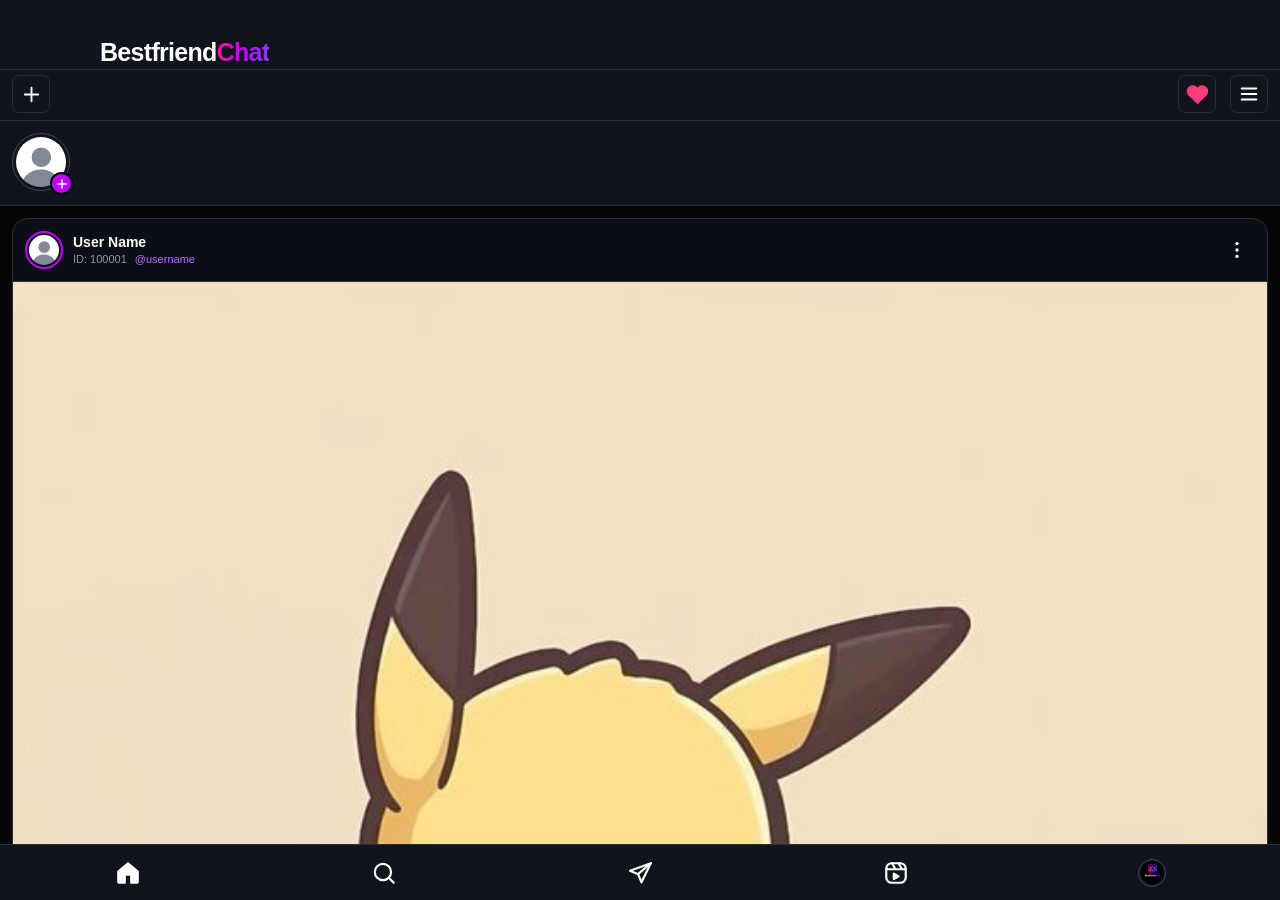
<file: home.html>
<!DOCTYPE html>
<html lang="en">

<head>
  <!-- ==========================================
       SECTION 1: PAGE SETTINGS
  ========================================== -->
  <meta charset="UTF-8">

  <meta
    name="viewport"
    content="width=device-width, initial-scale=1.0, viewport-fit=cover"
  >

  <title>BestfriendChat</title>

  <!-- SECTION 2: CSS FILE -->
  <link rel="stylesheet" href="home.css">
</head>

<body>

  <!-- ==========================================
       SECTION 3: TOP BAR
  ========================================== -->
  <header class="top-bar">
    <div class="brand-title">
      Bestfriend<span>Chat</span>
    </div>
  </header>


  <!-- ==========================================
       SECTION 4: ICONS BAR BACKGROUND
  ========================================== -->
  <div
    class="icons-bar-background"
    aria-hidden="true"
  ></div>


  <!-- ==========================================
       SECTION 5: PLUS BUTTON
  ========================================== -->
  <button
    class="plus-icon-box"
    id="plusButton"
    type="button"
    aria-label="Create post or reel"
    aria-haspopup="true"
    aria-controls="createPopupOverlay"
    aria-expanded="false"
  >
    <svg
      viewBox="0 0 24 24"
      fill="none"
      stroke="currentColor"
      stroke-width="2"
      stroke-linecap="round"
      aria-hidden="true"
    >
      <path d="M12 5v14M5 12h14"></path>
    </svg>
  </button>


  <!-- ==========================================
       SECTION 6: CREATE POST / REEL POPUP
  ========================================== -->
  <div
    class="create-popup-overlay"
    id="createPopupOverlay"
    aria-hidden="true"
  >
    <div
      class="create-popup"
      role="dialog"
      aria-label="Create content"
      aria-modal="true"
    >

      <!-- CREATE POST -->
      <button
        class="create-option"
        id="createPostBtn"
        type="button"
      >
        <svg
          viewBox="0 0 24 24"
          fill="none"
          stroke="currentColor"
          stroke-width="2"
          stroke-linecap="round"
          stroke-linejoin="round"
          aria-hidden="true"
        >
          <rect x="4" y="4" width="16" height="16" rx="3"></rect>
          <circle cx="9" cy="9" r="1.5"></circle>
          <path d="m5 17 5-5 3 3 2-2 4 4"></path>
        </svg>

        <span>Post</span>
      </button>

      <!-- CREATE REEL -->
      <button
        class="create-option"
        id="createReelBtn"
        type="button"
      >
        <svg
          viewBox="0 0 24 24"
          fill="none"
          stroke="currentColor"
          stroke-width="2"
          stroke-linecap="round"
          stroke-linejoin="round"
          aria-hidden="true"
        >
          <rect x="3" y="4" width="18" height="16" rx="3"></rect>
          <path d="M3 9h18M8 4l4 5m2-5 4 5"></path>
          <path
            d="m10 12 5 3-5 3z"
            fill="currentColor"
            stroke="none"
          ></path>
        </svg>

        <span>Reel</span>
      </button>

    </div>
  </div>


  <!-- ==========================================
       SECTION 7: RIGHT-SIDE MENU BUTTON
  ========================================== -->
  <button
    class="menu-icon-box"
    type="button"
    aria-label="Open menu"
  >
    <svg
      viewBox="0 0 24 24"
      fill="none"
      stroke="currentColor"
      stroke-width="2"
      stroke-linecap="round"
      aria-hidden="true"
    >
      <path d="M4 6h16M4 12h16M4 18h16"></path>
    </svg>
  </button>


  <!-- ==========================================
       SECTION 8: NOTIFICATION BUTTON
  ========================================== -->
  <button
    class="heart-icon-box"
    id="notificationButton"
    type="button"
    aria-label="Notifications"
  >
    <svg
      viewBox="0 0 24 24"
      fill="none"
      stroke="currentColor"
      stroke-width="2"
      stroke-linecap="round"
      stroke-linejoin="round"
      aria-hidden="true"
    >
      <path d="M20.8 4.6a5.5 5.5 0 0 0-7.8 0L12 5.7l-1.1-1.1a5.5 5.5 0 0 0-7.8 7.8l1.1 1.1L12 21l7.8-7.5 1.1-1.1a5.5 5.5 0 0 0-.1-7.8Z"></path>
    </svg>
  </button>


  <!-- ==========================================
       SECTION 9: ICONS DIVIDER
  ========================================== -->
  <div
    class="options-divider"
    aria-hidden="true"
  ></div>


  <!-- ==========================================
       SECTION 10: STORY BAR BACKGROUND
  ========================================== -->
  <div
    class="story-bar-background"
    aria-hidden="true"
  ></div>


  <!-- ==========================================
       SECTION 11: MY STORY PROFILE
  ========================================== -->
  <div class="story-add-box">

    <div class="story-profile-dp">
      <img
        src="unkenow-icon.png"
        alt="My profile"
      >
    </div>

    <button
      class="story-plus-badge"
      type="button"
      aria-label="Add story"
    >
      <svg
        viewBox="0 0 24 24"
        fill="none"
        stroke="currentColor"
        stroke-width="2"
        stroke-linecap="round"
        aria-hidden="true"
      >
        <path d="M12 5v14M5 12h14"></path>
      </svg>
    </button>

  </div>


  <!-- ==========================================
       SECTION 12: STORY BOTTOM DIVIDER
  ========================================== -->
  <div
    class="story-bottom-divider"
    aria-hidden="true"
  ></div>


  <!-- ==========================================
       SECTION 13: POSTS CONTAINER
  ========================================== -->
  <main class="posts-container">

    <!-- SECTION 14: POST CARD -->
    <article class="post-card">

      <!-- ==========================================
           SECTION 15: POST USER DETAILS + THREE DOTS
      ========================================== -->
      <div class="post-user-header">

        <!-- USER PROFILE -->
        <img
          class="post-user-dp"
          src="unkenow-icon.png"
          alt="User profile"
        >

        <!-- USER DETAILS -->
        <div class="post-user-info">

          <div class="post-user-name">
            User Name
          </div>

          <div class="post-user-meta">
            <span class="post-user-id">ID: 100001</span>
            <span class="post-user-username">@username</span>
          </div>

        </div>

        <!-- THREE-DOT MENU BUTTON -->
        <button
          class="post-more-button"
          type="button"
          aria-label="Post options"
          title="Post options"
        >
          <svg
            viewBox="0 0 24 24"
            width="24"
            height="24"
            fill="currentColor"
            aria-hidden="true"
          >
            <circle cx="12" cy="5" r="1.8"></circle>
            <circle cx="12" cy="12" r="1.8"></circle>
            <circle cx="12" cy="19" r="1.8"></circle>
          </svg>
        </button>

      </div>


      <!-- ==========================================
           SECTION 16: POST IMAGE
      ========================================== -->
      <div class="post-media">
        <img
          src="post-media.png"
          alt="Post image"
        >
      </div>


      <!-- ==========================================
           SECTION 17: POST ACTION BUTTONS
      ========================================== -->
      <div class="post-actions">

        <!-- SECTION 18: LIKE BUTTON -->
        <button
          class="post-action-btn"
          id="postLikeButton"
          type="button"
          aria-label="Like post"
          aria-pressed="false"
        >
          <svg
            viewBox="0 0 24 24"
            fill="none"
            stroke="currentColor"
            stroke-width="2"
            stroke-linecap="round"
            stroke-linejoin="round"
            aria-hidden="true"
          >
            <path d="M20.8 4.6a5.5 5.5 0 0 0-7.8 0L12 5.7l-1.1-1.1a5.5 5.5 0 0 0-7.8 7.8l1.1 1.1L12 21l7.8-7.5 1.1-1.1a5.5 5.5 0 0 0-.1-7.8Z"></path>
          </svg>

          <span class="post-count" id="postLikeCount">0</span>
        </button>


        <!-- SECTION 19: COMMENT BUTTON -->
        <button
          class="post-action-btn"
          id="postCommentButton"
          type="button"
          aria-label="Comment on post"
        >
          <svg
            viewBox="0 0 24 24"
            fill="none"
            stroke="currentColor"
            stroke-width="2"
            stroke-linecap="round"
            stroke-linejoin="round"
            aria-hidden="true"
          >
            <path d="M21 11.5a8.4 8.4 0 0 1-.9 3.8 8.5 8.5 0 0 1-7.6 4.7 8.4 8.4 0 0 1-3.8-.9L3 21l1.9-5.7a8.4 8.4 0 0 1-.9-3.8A8.5 8.5 0 0 1 8.7 3.9a8.4 8.4 0 0 1 3.8-.9h.5a8.5 8.5 0 0 1 8 8z"></path>
          </svg>

          <span class="post-count" id="postCommentCount">0</span>
        </button>


        <!-- SECTION 20: SHARE BUTTON -->
        <button
          class="post-action-btn post-action-share"
          id="postShareButton"
          type="button"
          aria-label="Share post"
        >
          <svg
            viewBox="0 0 24 24"
            fill="none"
            stroke="currentColor"
            stroke-width="2"
            stroke-linecap="round"
            stroke-linejoin="round"
            aria-hidden="true"
          >
            <path d="M12 16V3"></path>
            <path d="m7 8 5-5 5 5"></path>
            <path d="M5 12v7a2 2 0 0 0 2 2h10a2 2 0 0 0 2-2v-7"></path>
          </svg>
        </button>

      </div>

    </article>

  </main>


  <!-- ==========================================
       SECTION 21: BOTTOM NAVIGATION
  ========================================== -->
  <nav
    class="bottom-nav"
    aria-label="Main navigation"
  >

    <!-- SECTION 22: HOME BUTTON -->
    <button
      class="nav-btn active"
      type="button"
      aria-label="Home"
      data-nav="home"
      aria-current="page"
      onclick="window.location.href='home.html'"
    >
      <svg
        viewBox="0 0 24 24"
        fill="none"
        stroke="currentColor"
        stroke-width="2"
        stroke-linecap="round"
        stroke-linejoin="round"
        aria-hidden="true"
      >
        <path d="M3 10.6 12 3l9 7.6V20a1 1 0 0 1-1 1h-5v-6.5a1 1 0 0 0-1-1h-4a1 1 0 0 0-1 1V21H4a1 1 0 0 1-1-1z"></path>
      </svg>
    </button>


    <!-- SECTION 23: SEARCH BUTTON -->
    <button
      class="nav-btn"
      id="searchNavButton"
      type="button"
      aria-label="Search"
      data-nav="search"
      onclick="window.location.href='search.html'"
    >
      <svg
        viewBox="0 0 24 24"
        fill="none"
        stroke="currentColor"
        stroke-width="2"
        stroke-linecap="round"
        aria-hidden="true"
      >
        <circle cx="11" cy="11" r="7.5"></circle>
        <path d="m21 21-4.6-4.6"></path>
      </svg>
    </button>


    <!-- SECTION 24: MESSAGES BUTTON -->
    <button
      class="nav-btn"
      id="messagesNavButton"
      type="button"
      aria-label="Messages"
      data-nav="messages"
      onclick="window.location.href='message.html'"
    >
      <svg
        viewBox="0 0 24 24"
        fill="none"
        stroke="currentColor"
        stroke-width="2"
        stroke-linecap="round"
        stroke-linejoin="round"
        aria-hidden="true"
      >
        <path d="M22 3 2.8 9.9l7.4 3.2 3.2 7.5z"></path>
        <path d="m22 3-11.8 10.1"></path>
      </svg>
    </button>


<!-- SECTION 25: REELS BUTTON -->
<button
  class="nav-btn"
  id="reelsNavButton"
  type="button"
  aria-label="Reels"
  data-nav="reels"
  onclick="window.location.href='reel.html'"
>
  <svg
    viewBox="0 0 24 24"
    fill="none"
    stroke="currentColor"
    stroke-width="2"
    stroke-linecap="round"
    stroke-linejoin="round"
    aria-hidden="true"
  >
    <rect x="3" y="3" width="18" height="18" rx="5"></rect>
    <path d="M3.5 8.5h17M8.5 3.2l3 5.3M14.5 3.2l3 5.3"></path>
    <path
      class="nav-play"
      d="M10 12.6v5l4.4-2.5z"
    ></path>
  </svg>
</button>


    <!-- SECTION 26: PROFILE BUTTON -->
<button
  class="nav-btn"
  type="button"
  aria-label="Profile"
  data-nav="profile"
  onclick="window.location.href='profile.html'"
>
  <span class="nav-profile-dp">
    <img
      src="app-icon.png"
      alt="Profile"
    >
  </span>
</button>

  </nav>


  <!-- ==========================================
       SECTION 27: EXTERNAL JAVASCRIPT
       All JavaScript stays in home.js
  ========================================== -->
  <script type="module" src="home.js"></script>

</body>
</html>
</file>
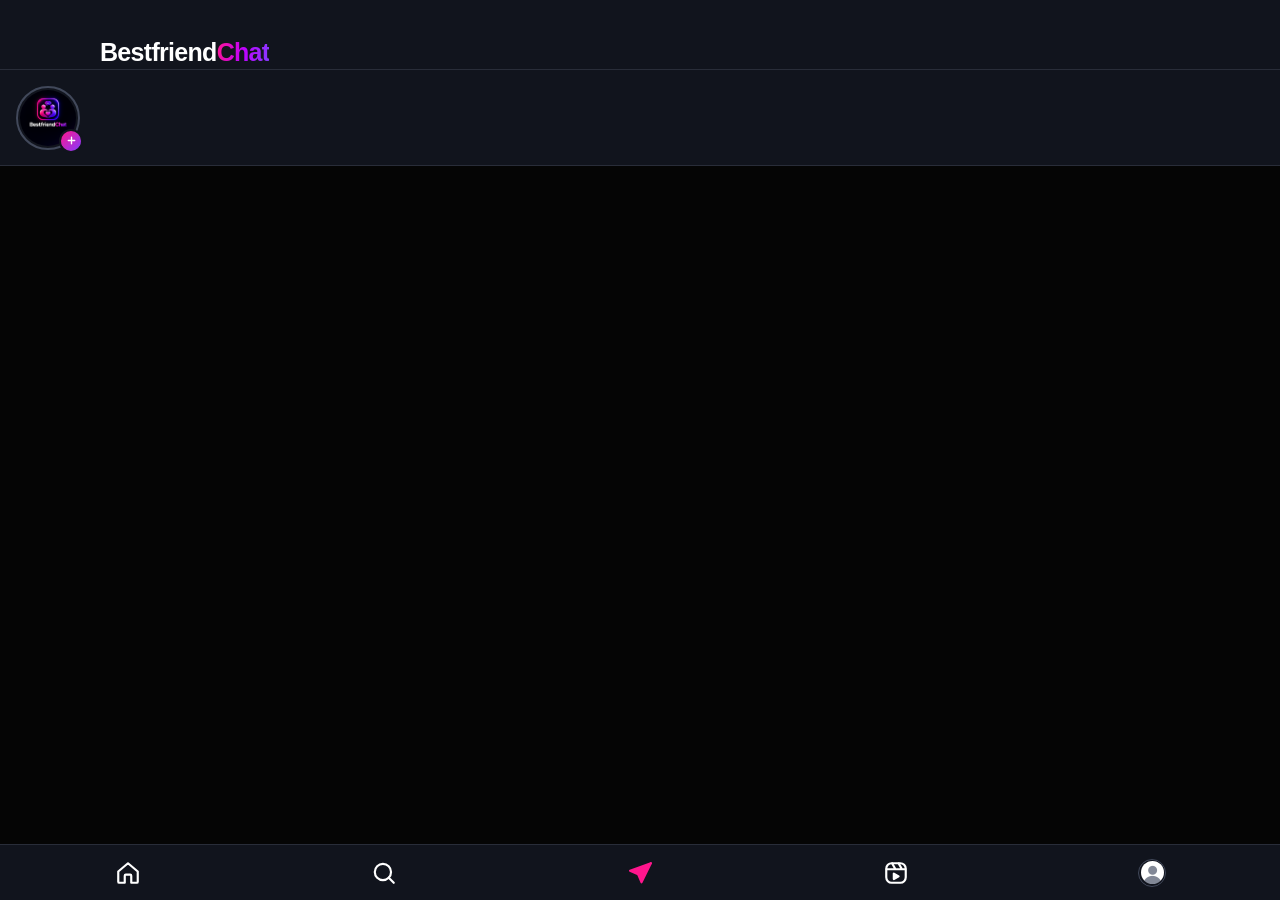
<file: message.html>
<!DOCTYPE html>
<html lang="en">

<head>
  <!-- ==========================================
       SECTION 1: PAGE SETTINGS
  ========================================== -->
  <meta charset="UTF-8">

  <meta
    name="viewport"
    content="width=device-width, initial-scale=1.0, viewport-fit=cover"
  >

  <title>BestfriendChat</title>

  <!-- SECTION 2: CSS FILE -->
  <link rel="stylesheet" href="message.css">
</head>

<body>

  <!-- ==========================================
       SECTION 3: TOP BAR
  ========================================== -->
  <header class="top-bar">

    <div class="brand-title">
      Bestfriend<span>Chat</span>
    </div>

  </header>


  <!-- ==========================================
       SECTION 4: NOTES BAR (TITLE PATTI KE NICHE)
       Profile DP box + plus icon
  ========================================== -->
  <section
    class="notes-bar"
    aria-label="Notes"
  >
    <div class="note-avatar-box">

      <span class="note-avatar">
        <img
          src="app-icon.png"
          alt="Your profile"
        >
      </span>

      <button
        class="note-add-btn"
        id="addNoteBtn"
        type="button"
        aria-label="Add a note"
      >
        <svg
          viewBox="0 0 24 24"
          aria-hidden="true"
        >
          <path d="M12 5v14M5 12h14"></path>
        </svg>
      </button>

    </div>
  </section>


  <!-- ==========================================
       SECTION 6: BOTTOM NAVIGATION
       Home | Search | Msg | Reel | Profile
  ========================================== -->
  <nav
    class="bottom-nav"
    aria-label="Main navigation"
  >

    <!-- SECTION 7: HOME BUTTON -->
    <button
      class="nav-btn"
      type="button"
      aria-label="Home"
      data-nav="home"
      onclick="window.location.href='home.html'"
    >
      <svg
        viewBox="0 0 24 24"
        fill="none"
        stroke="currentColor"
        stroke-width="2"
        stroke-linecap="round"
        stroke-linejoin="round"
        aria-hidden="true"
      >
        <path d="M3 10.6 12 3l9 7.6V20a1 1 0 0 1-1 1h-5v-6.5a1 1 0 0 0-1-1h-4a1 1 0 0 0-1 1V21H4a1 1 0 0 1-1-1z"></path>
      </svg>
    </button>


    <!-- SECTION 8: SEARCH BUTTON -->
    <button
      class="nav-btn"
      type="button"
      aria-label="Search"
      data-nav="search"
      onclick="window.location.href='search.html'"
    >
      <svg
        viewBox="0 0 24 24"
        fill="none"
        stroke="currentColor"
        stroke-width="2"
        stroke-linecap="round"
        aria-hidden="true"
      >
        <circle cx="11" cy="11" r="7.5"></circle>
        <path d="m21 21-4.6-4.6"></path>
      </svg>
    </button>


    <!-- SECTION 9: MESSAGES BUTTON (ACTIVE) -->
    <button
      class="nav-btn active"
      type="button"
      aria-label="Messages"
      data-nav="messages"
      aria-current="page"
    >
      <svg
        viewBox="0 0 24 24"
        fill="none"
        stroke="currentColor"
        stroke-width="2"
        stroke-linecap="round"
        stroke-linejoin="round"
        aria-hidden="true"
      >
        <path d="M22 3 2.8 9.9l7.4 3.2 3.2 7.5z"></path>
        <path d="m22 3-11.8 10.1"></path>
      </svg>
    </button>


    <!-- SECTION 10: REELS BUTTON -->
<button
  class="nav-btn"
  id="reelsNavButton"
  type="button"
  aria-label="Reels"
  data-nav="reels"
  onclick="window.location.href='reel.html'"
>
  <svg
    viewBox="0 0 24 24"
    fill="none"
    stroke="currentColor"
    stroke-width="2"
    stroke-linecap="round"
    stroke-linejoin="round"
    aria-hidden="true"
  >
    <rect x="3" y="3" width="18" height="18" rx="5"></rect>
    <path d="M3.5 8.5h17M8.5 3.2l3 5.3M14.5 3.2l3 5.3"></path>
    <path
      class="nav-play"
      d="M10 12.6v5l4.4-2.5z"
    ></path>
  </svg>
</button>


    <!-- SECTION 11: PROFILE BUTTON -->
    <button
      class="nav-btn"
      type="button"
      aria-label="Profile"
      data-nav="profile"
      onclick="alert('Profile page abhi ready nahi hai.')"
    >
      <span class="nav-profile-dp">
        <img
          src="unkenow-icon.png"
          alt="Profile"
        >
      </span>
    </button>

  </nav>


  <!-- ==========================================
       SECTION 12: JAVASCRIPT
  ========================================== -->
  <script src="message.js"></script>

</body>
</html>
</file>
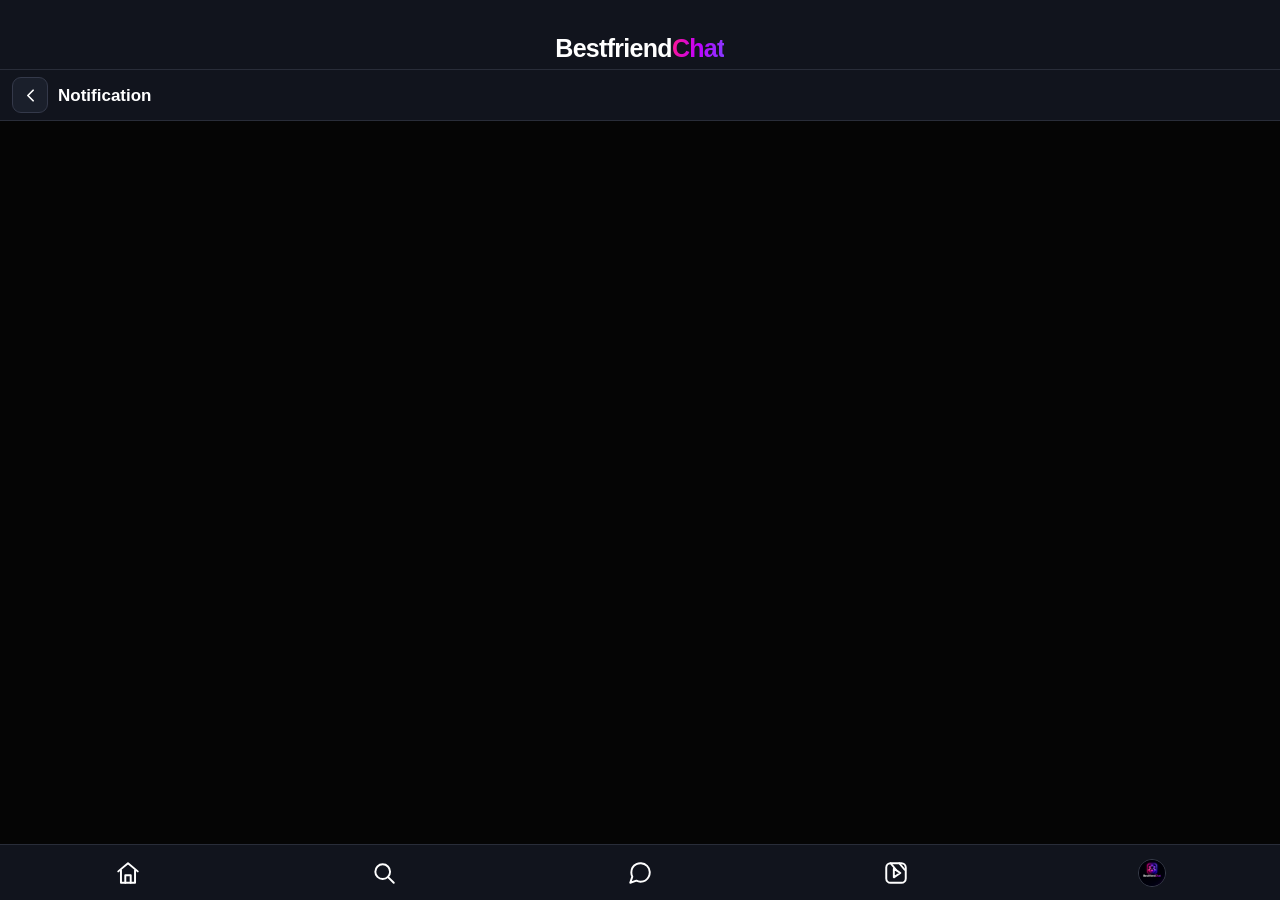
<file: notification.html>
<!DOCTYPE html>
<html lang="en">

<head>

  <!-- ==========================================
       SECTION 1: PAGE SETTINGS
  ========================================== -->

  <meta charset="UTF-8">

  <meta
    name="viewport"
    content="width=device-width, initial-scale=1.0, viewport-fit=cover"
  >

  <meta name="theme-color" content="#11141D">

  <title>BestfriendChat</title>


  <!-- ==========================================
       SECTION 2: CSS FILE
  ========================================== -->

  <link rel="stylesheet" href="notification.css">

</head>

<body>

  <!-- ==========================================
       SECTION 3: TOP BAR
  ========================================== -->

  <header class="top-bar">

    <div class="brand-title">
      Bestfriend<span>Chat</span>
    </div>

  </header>


  <!-- ==========================================
       SECTION 4: NOTIFICATION STRIP
       BACK BUTTON + TITLE
  ========================================== -->

  <div class="icons-bar-background">

    <!-- BACK BUTTON -->

    <button
      class="notification-back-button"
      id="notificationBackButton"
      type="button"
      aria-label="Go back">

      <svg
        viewBox="0 0 24 24"
        width="24"
        height="24"
        fill="none"
        stroke="currentColor"
        stroke-width="2"
        stroke-linecap="round"
        stroke-linejoin="round"
        aria-hidden="true">

        <path d="M15 18l-6-6 6-6"></path>

      </svg>

    </button>


    <!-- NOTIFICATION TITLE -->

    <div class="notification-strip-title">
      Notification
    </div>

  </div>


  <!-- ==========================================
       SECTION 5: NOTIFICATION CONTENT
  ========================================== -->

  <main
    class="notification-container"
    id="notificationContainer">

    <!-- Notification content will appear here -->

  </main>


  <!-- ==========================================
       SECTION 6: BOTTOM NAVIGATION
  ========================================== -->

  <nav class="bottom-nav" aria-label="Main navigation">

    <!-- HOME -->

    <button
      class="nav-btn"
      type="button"
      data-nav="home"
      aria-label="Home">

      <svg
        viewBox="0 0 24 24"
        fill="none"
        stroke="currentColor"
        stroke-width="1.8"
        stroke-linecap="round"
        stroke-linejoin="round">

        <path d="M3 10.5 12 3l9 7.5"></path>
        <path d="M5.5 9.5V21h13V9.5"></path>
        <path d="M9.5 21v-7h5v7"></path>

      </svg>

    </button>


    <!-- SEARCH -->

    <button
      class="nav-btn"
      type="button"
      data-nav="search"
      aria-label="Search">

      <svg
        viewBox="0 0 24 24"
        fill="none"
        stroke="currentColor"
        stroke-width="1.8"
        stroke-linecap="round">

        <circle cx="10.8" cy="10.8" r="6.8"></circle>
        <path d="m16 16 5 5"></path>

      </svg>

    </button>


    <!-- MESSAGES -->

    <button
      class="nav-btn"
      type="button"
      data-nav="messages"
      aria-label="Messages">

      <svg
        viewBox="0 0 24 24"
        fill="none"
        stroke="currentColor"
        stroke-width="1.8"
        stroke-linecap="round"
        stroke-linejoin="round">

        <path d="M21 11.5a8.4 8.4 0 0 1-.9 3.8 8.5 8.5 0 0 1-7.6 4.7 8.4 8.4 0 0 1-3.8-.9L3 21l1.9-5.7a8.4 8.4 0 0 1-.9-3.8 8.5 8.5 0 0 1 4.7-7.6 8.4 8.4 0 0 1 3.8-.9h.5a8.5 8.5 0 0 1 8 8z"></path>

      </svg>

    </button>


    <!-- REELS -->

    <button
      class="nav-btn"
      type="button"
      data-nav="reels"
      aria-label="Reels">

      <svg
        viewBox="0 0 24 24"
        fill="none"
        stroke="currentColor"
        stroke-width="1.8"
        stroke-linecap="round"
        stroke-linejoin="round">

        <rect x="3" y="3" width="18" height="18" rx="4"></rect>
        <path d="m10 8 6 4-6 4z"></path>
        <path d="m7 3 5 6"></path>
        <path d="m15 3 5 6"></path>

      </svg>

    </button>


    <!-- PROFILE -->

    <button
      class="nav-btn"
      type="button"
      data-nav="profile"
      aria-label="Profile">

      <img
        src="app-icon.png"
        alt="Profile"
        class="nav-profile-image">

    </button>

  </nav>


  <!-- ==========================================
       SECTION 7: JAVASCRIPT FILE
  ========================================== -->

  <script src="notification.js"></script>

</body>
</html>
</file>
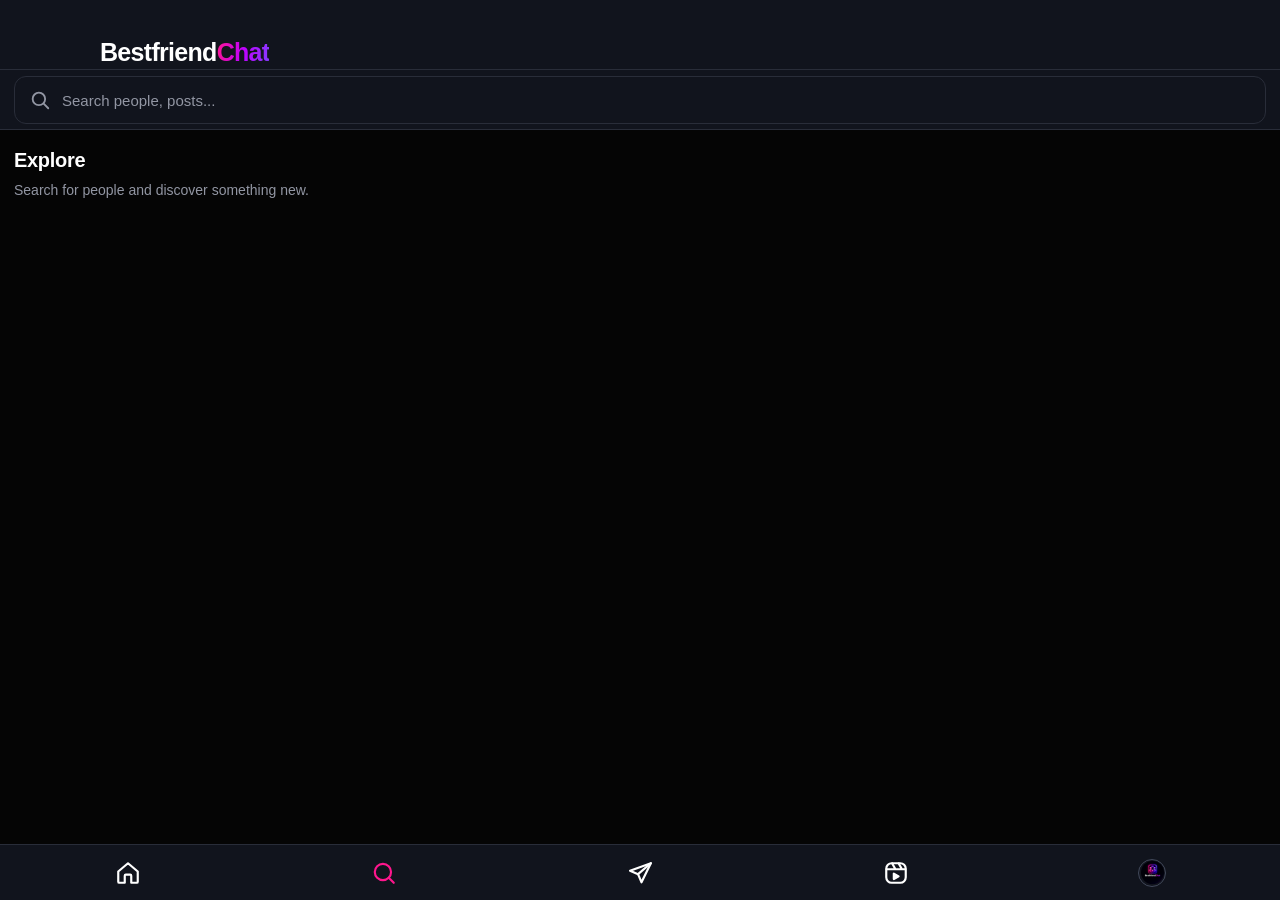
<file: search.html>
<!DOCTYPE html>
<html lang="en">

<head>
  <!-- ==========================================
       SECTION 1: PAGE SETTINGS
  ========================================== -->
  <meta charset="UTF-8">

  <meta
    name="viewport"
    content="width=device-width, initial-scale=1.0, viewport-fit=cover"
  >

  <title>BestfriendChat</title>

  <!-- SECTION 2: CSS FILE -->
  <link rel="stylesheet" href="search.css">
</head>

<body>

 <!-- ==========================================
       SECTION 3: TOP BAR
  ========================================== -->
  <header class="top-bar">

    <div class="brand-title">
      Bestfriend<span>Chat</span>
    </div>

  </header>


  <!-- ==========================================
       SECTION 4: ICONS BAR BACKGROUND
  ========================================== -->
  <div
    class="icons-bar-background"
    aria-hidden="true"
  ></div>


  <!-- ==========================================
       SECTION 5: SEARCH BOX
  ========================================== -->
  <main class="search-content">

    <div class="search-box">

      <svg
        viewBox="0 0 24 24"
        fill="none"
        stroke="currentColor"
        stroke-width="2"
        stroke-linecap="round"
        aria-hidden="true"
      >
        <circle cx="10.8" cy="10.8" r="6.8"></circle>
        <path d="m16 16 5 5"></path>
      </svg>

      <input
        type="search"
        id="searchInput"
        placeholder="Search people, posts..."
        aria-label="Search people and posts"
        autocomplete="off"
      >

    </div>

    <h2>Explore</h2>

    <p class="search-hint">
      Search for people and discover something new.
    </p>

    <div
      id="searchResults"
      class="search-results"
      aria-live="polite"
    ></div>

  </main>


  <!-- ==========================================
       SECTION 6: BOTTOM NAVIGATION
       Home | Search | Msg | Reel | Profile
  ========================================== -->
  <nav
    class="bottom-nav"
    aria-label="Main navigation"
  >

    <!-- SECTION 7: HOME BUTTON -->
    <button
      class="nav-btn"
      type="button"
      aria-label="Home"
      data-nav="home"
      onclick="window.location.href='home.html'"
    >
      <svg
        viewBox="0 0 24 24"
        fill="none"
        stroke="currentColor"
        stroke-width="2"
        stroke-linecap="round"
        stroke-linejoin="round"
        aria-hidden="true"
      >
        <path d="M3 10.6 12 3l9 7.6V20a1 1 0 0 1-1 1h-5v-6.5a1 1 0 0 0-1-1h-4a1 1 0 0 0-1 1V21H4a1 1 0 0 1-1-1z"></path>
      </svg>
    </button>


    <!-- SECTION 8: SEARCH BUTTON -->
    <button
      class="nav-btn active"
      id="searchNavButton"
      type="button"
      aria-label="Search"
      data-nav="search"
      aria-current="page"
    >
      <svg
        viewBox="0 0 24 24"
        fill="none"
        stroke="currentColor"
        stroke-width="2"
        stroke-linecap="round"
        aria-hidden="true"
      >
        <circle cx="11" cy="11" r="7.5"></circle>
        <path d="m21 21-4.6-4.6"></path>
      </svg>
    </button>


    <!-- SECTION 9: MESSAGES BUTTON -->
    <button
      class="nav-btn"
      type="button"
      aria-label="Messages"
      data-nav="messages"
    >
      <svg
        viewBox="0 0 24 24"
        fill="none"
        stroke="currentColor"
        stroke-width="2"
        stroke-linecap="round"
        stroke-linejoin="round"
        aria-hidden="true"
      >
        <path d="M22 3 2.8 9.9l7.4 3.2 3.2 7.5z"></path>
        <path d="m22 3-11.8 10.1"></path>
      </svg>
    </button>


    <!-- SECTION 10: REELS BUTTON -->
<button
  class="nav-btn"
  id="reelsNavButton"
  type="button"
  aria-label="Reels"
  data-nav="reels"
  onclick="window.location.href='reel.html'"
>
  <svg
    viewBox="0 0 24 24"
    fill="none"
    stroke="currentColor"
    stroke-width="2"
    stroke-linecap="round"
    stroke-linejoin="round"
    aria-hidden="true"
  >
    <rect x="3" y="3" width="18" height="18" rx="5"></rect>
    <path d="M3.5 8.5h17M8.5 3.2l3 5.3M14.5 3.2l3 5.3"></path>
    <path
      class="nav-play"
      d="M10 12.6v5l4.4-2.5z"
    ></path>
  </svg>
</button>


    <!-- SECTION 11: PROFILE BUTTON -->
    <button
      class="nav-btn"
      type="button"
      aria-label="Profile"
      data-nav="profile"
      onclick="alert('Profile page abhi ready nahi hai.')"
    >
      <span class="nav-profile-dp">
        <img
          src="app-icon.png"
          alt="Profile"
        >
      </span>
    </button>

  </nav>


  <!-- ==========================================
       SECTION 12: JAVASCRIPT
  ========================================== -->
  <script src="search.js"></script>

</body>
</html>
</file>
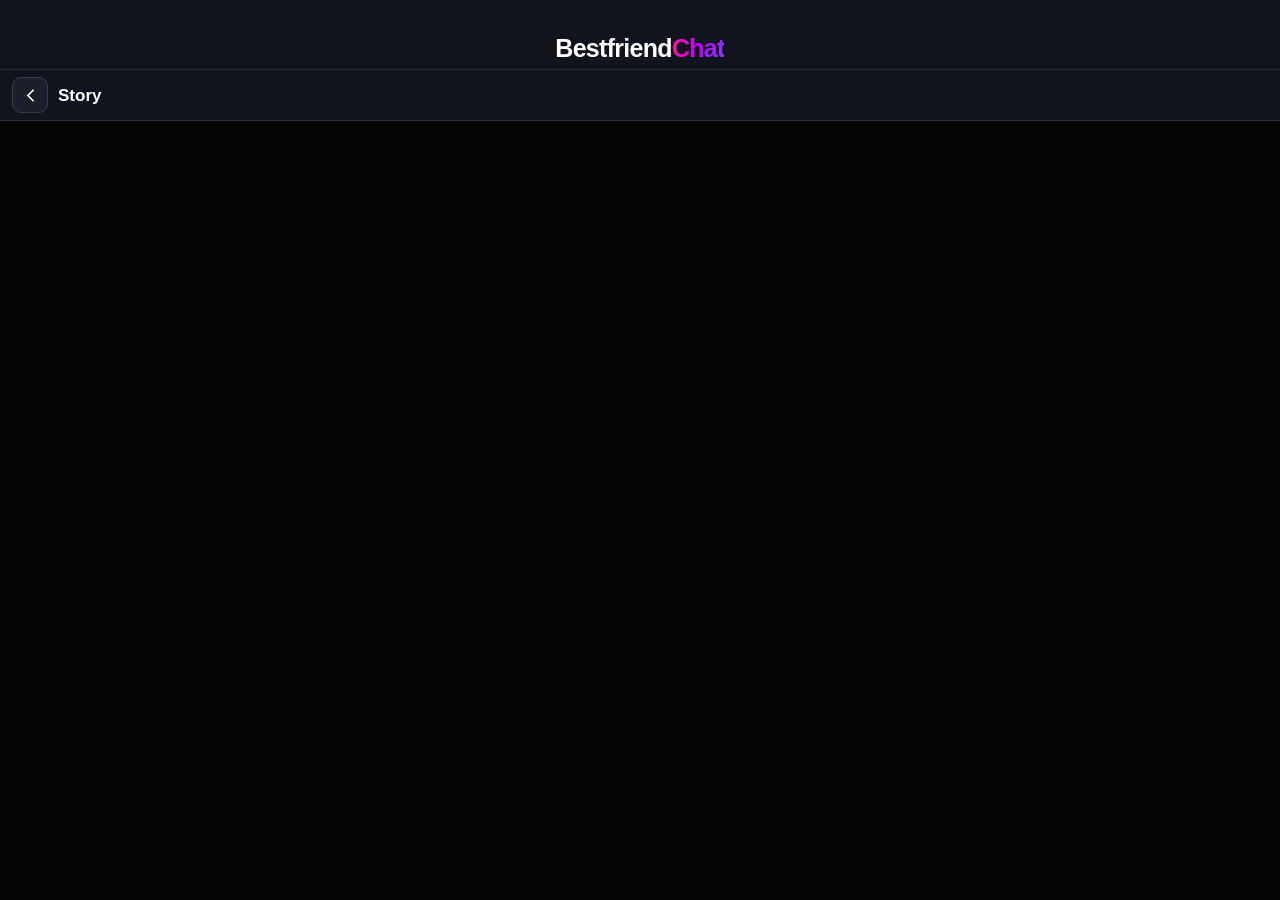
<file: story.html>
<!DOCTYPE html>
<html lang="en">

<head>

  <!-- ==========================================
       SECTION 1: PAGE SETTINGS
  ========================================== -->

  <meta charset="UTF-8">

  <meta
    name="viewport"
    content="width=device-width, initial-scale=1.0, viewport-fit=cover"
  >

  <meta name="theme-color" content="#11141D">

  <title>BestfriendChat - Story</title>


  <!-- ==========================================
       SECTION 2: CSS FILES
  ========================================== -->

  <link rel="stylesheet" href="home.css">
  <link rel="stylesheet" href="story.css">

</head>

<body>

  <!-- ==========================================
       SECTION 3: TOP BAR
  ========================================== -->

  <header class="top-bar">

    <div class="brand-title">
      Bestfriend<span>Chat</span>
    </div>

  </header>


  <!-- ==========================================
       SECTION 4: STORY STRIP
       BACK BUTTON + TITLE
  ========================================== -->

  <div class="icons-bar-background story-strip">

    <!-- BACK BUTTON -->

    <button
      class="story-back-button"
      id="storyBackButton"
      type="button"
      aria-label="Go back">

      <svg
        viewBox="0 0 24 24"
        width="24"
        height="24"
        fill="none"
        stroke="currentColor"
        stroke-width="2"
        stroke-linecap="round"
        stroke-linejoin="round"
        aria-hidden="true">

        <path d="M15 18l-6-6 6-6"></path>

      </svg>

    </button>


    <!-- STORY TITLE -->

    <div class="notification-strip-title">
      Story
    </div>

  </div>


  <!-- ==========================================
       SECTION 5: STORY CONTENT
  ========================================== -->

  <main
    class="story-page-content"
    id="storyPageContent">
  </main>

  <!-- ==========================================
       SECTION 7: JAVASCRIPT
  ========================================== -->

  <script src="story.js"></script>

</body>
</html>
</file>
<file: home.css>
/* ==========================================
BESTFRIENDCHAT
HOME.CSS
========================================== */

/* ==========================================
SECTION 1: BASIC RESET
(FIX: pehle "- {" likha tha, ab sahi "*" selector hai)
========================================== */

*,
*::before,
*::after {
  margin: 0;
  padding: 0;
  box-sizing: border-box;
}

/* ==========================================
SECTION 2: HTML AND BODY
(FIX: body scroll band, scroll sirf posts-container me hoga)
========================================== */

html,
body {
  width: 100%;
  height: 100%;
  background: #050505;
  color: #FFFFFF;
  font-family: Arial, Helvetica, sans-serif;
}

body {
  height: 100vh;
  height: 100dvh;
  overflow: hidden;
  overscroll-behavior: none;
}

/* ==========================================
SECTION 3: TOP BAR
========================================== */

.top-bar {
  position: fixed;
  top: 0;
  left: 0;
  width: 100%;
  height: 70px;
  background: #11141D;
  border-bottom: 1px solid #292D39;
  z-index: 10000;
  isolation: isolate;
}

/* ==========================================
SECTION 4: BESTFRIENDCHAT TITLE
========================================== */

.brand-title {
  position: absolute;
  left: 100px;
  top: 75%;
  transform: translateY(-50%);
  color: #FFFFFF;
  font-size: 25px;
  font-weight: 800;
  letter-spacing: -0.7px;
  white-space: nowrap;
  user-select: none;
}

.brand-title span {
  background: linear-gradient(
    100deg,
    #FF168D,
    #C000FF,
    #843CFF
  );
  -webkit-background-clip: text;
  background-clip: text;
  color: transparent;
}

/* ==========================================
SECTION 5: PLUS ICON BOX
========================================== */

.plus-icon-box {
  position: fixed;
  top: 75px;
  left: 12px;
  width: 38px;
  height: 38px;
  background: #11141D;
  border: 1px solid #292D39;
  border-radius: 7px;
  display: flex;
  align-items: center;
  justify-content: center;
  padding: 0;
  margin: 0;
  color: #FFFFFF;
  cursor: pointer;
  z-index: 10001;
  -webkit-tap-highlight-color: transparent;
  -webkit-appearance: none;
  appearance: none;
  touch-action: manipulation;
  transition:
    transform 100ms ease,
    background 100ms ease,
    border-color 100ms ease,
    box-shadow 100ms ease;
}

.plus-icon-box svg {
  display: block;
  width: 23px;
  height: 23px;
  fill: none;
  stroke: currentColor;
  stroke-width: 2;
  stroke-linecap: round;
  stroke-linejoin: round;
  pointer-events: none;
}

.plus-icon-box:active {
  transform: scale(0.92);
  background: #080A10;
  border-color: #41485A;
  box-shadow: inset 0 2px 5px rgba(0, 0, 0, 0.45);
}

.plus-icon-box:focus,
.plus-icon-box:focus-visible {
  outline: none;
}

/* ==========================================
SECTION 6: RIGHT-SIDE MENU BUTTON
========================================== */

.menu-icon-box {
  position: fixed;
  top: 75px;
  right: 12px;
  left: auto;
  width: 38px;
  height: 38px;
  background: #11141D;
  border: 1px solid #292D39;
  border-radius: 7px;
  display: flex;
  align-items: center;
  justify-content: center;
  padding: 0;
  margin: 0;
  color: #FFFFFF;
  cursor: pointer;
  z-index: 10001;
  -webkit-tap-highlight-color: transparent;
  -webkit-appearance: none;
  appearance: none;
  touch-action: manipulation;
  transition:
    transform 100ms ease,
    background 100ms ease,
    border-color 100ms ease,
    box-shadow 100ms ease;
}

.menu-icon-box svg {
  display: block;
  width: 22px;
  height: 22px;
  fill: none;
  stroke: currentColor;
  stroke-width: 2;
  stroke-linecap: round;
  stroke-linejoin: round;
  pointer-events: none;
}

.menu-icon-box:active {
  transform: scale(0.92);
  background: #080A10;
  border-color: #41485A;
  box-shadow: inset 0 2px 5px rgba(0, 0, 0, 0.45);
}

.menu-icon-box:focus,
.menu-icon-box:focus-visible {
  outline: none;
}

/* ==========================================
SECTION 7: HEART ICON BUTTON
========================================== */

.heart-icon-box {
  position: fixed;
  top: 75px;
  right: 64px;
  left: auto;
  width: 38px;
  height: 38px;
  background: #11141D;
  border: 1px solid #292D39;
  border-radius: 7px;
  display: flex;
  align-items: center;
  justify-content: center;
  padding: 0;
  margin: 0;
  color: #FF3B78;
  cursor: pointer;
  z-index: 10001;
  -webkit-tap-highlight-color: transparent;
  -webkit-appearance: none;
  appearance: none;
  touch-action: manipulation;
  transition:
    transform 100ms ease,
    background 100ms ease,
    border-color 100ms ease,
    box-shadow 100ms ease;
}

.heart-icon-box svg {
  display: block;
  width: 23px;
  height: 23px;
  fill: #FF3B78;
  stroke: #FF3B78;
  stroke-width: 1.5;
  stroke-linecap: round;
  stroke-linejoin: round;
  pointer-events: none;
}

.heart-icon-box:active {
  transform: scale(0.92);
  background: #080A10;
  border-color: #41485A;
  box-shadow: inset 0 2px 5px rgba(0, 0, 0, 0.45);
}

.heart-icon-box:focus,
.heart-icon-box:focus-visible {
  outline: none;
}

/* ==========================================
SECTION 8: ICONS DIVIDER
========================================== */

.options-divider {
  position: fixed;
  top: 120px;
  left: 0;
  right: 0;
  width: 100%;
  height: 1px;
  background: #292D39;
  z-index: 10002;
  pointer-events: none;
}

/* ==========================================
SECTION 9: STORY PROFILE BOX
========================================== */

.story-add-box {
  position: fixed;
  top: 133px;
  left: 12px;
  width: 64px;
  height: 70px;
  display: block;
  padding: 0;
  margin: 0;
  border: none;
  z-index: 10001;
  isolation: isolate;
}

.story-profile-dp {
  position: relative;
  width: 58px;
  height: 58px;
  padding: 3px;
  background: #11141D;
  border: 1px solid #41485A;
  border-radius: 50%;
  overflow: hidden;
}

.story-profile-dp img {
  display: block;
  width: 100%;
  height: 100%;
  object-fit: cover;
  border-radius: 50%;
}

/* ==========================================
SECTION 10: STORY PLUS BUTTON
========================================== */

.story-plus-badge {
  position: absolute;
  top: 39px;
  left: 38px;
  width: 23px;
  height: 23px;
  display: flex;
  align-items: center;
  justify-content: center;
  padding: 0;
  margin: 0;
  background: #C000FF;
  border: 2px solid #050505;
  border-radius: 50%;
  cursor: pointer;
  z-index: 2;
  -webkit-tap-highlight-color: transparent;
  -webkit-appearance: none;
  appearance: none;
  touch-action: manipulation;
  transition:
    transform 100ms ease,
    background 100ms ease,
    box-shadow 100ms ease;
}

.story-plus-badge svg {
  display: block;
  width: 14px;
  height: 14px;
  fill: none;
  stroke: #FFFFFF;
  stroke-width: 2.5;
  stroke-linecap: round;
  stroke-linejoin: round;
  pointer-events: none;
}

.story-plus-badge:active {
  transform: scale(0.82);
  background: #8D00C2;
  box-shadow: inset 0 2px 4px rgba(0, 0, 0, 0.4);
}

.story-plus-badge:focus,
.story-plus-badge:focus-visible {
  outline: none;
}

/* ==========================================
SECTION 11: STORY BOTTOM DIVIDER
========================================== */

.story-bottom-divider {
  position: fixed;
  top: 205px;
  left: 0;
  right: 0;
  width: 100%;
  height: 1px;
  background: #292D39;
  z-index: 10002;
  pointer-events: none;
}

/* ==========================================
FIXED BARS BACKGROUND
Patti 1: Plus, heart aur menu buttons
Patti 2: Story profile wali patti
========================================== */

.icons-bar-background {
  position: fixed;
  top: 70px;
  left: 0;
  width: 100%;
  height: 51px;
  background: #11141D;
  border-bottom: 1px solid #292D39;
  z-index: 9998;
  pointer-events: none;
}

.story-bar-background {
  position: fixed;
  top: 121px;
  left: 0;
  width: 100%;
  height: 85px;
  background: #11141D;
  border-bottom: 1px solid #292D39;
  z-index: 9998;
  pointer-events: none;
}

/* ==========================================
SECTION 12: POSTS CONTAINER (SCROLL AREA)
FIX: Posts ab apne alag scroll area me scroll honge.
Ye area story patti (206px) ke neeche se shuru hota hai,
isliye scrollbar / danda story patti ke upar nahi chadhega.
========================================== */

.posts-container {
  position: fixed;
  top: 206px;
  left: 0;
  right: 0;
  bottom: calc(56px + env(safe-area-inset-bottom, 0px));
  z-index: 1;
  padding: 12px 12px 16px;
  overflow-x: hidden;
  overflow-y: auto;
  overscroll-behavior: contain;
  -webkit-overflow-scrolling: touch;
  scrollbar-width: none;
  -ms-overflow-style: none;
}

.posts-container::-webkit-scrollbar {
  display: none;
  width: 0;
  height: 0;
}

/* ==========================================
SECTION 13: POST CARD
========================================== */

.post-card {
  position: relative;
  width: 100%;
  margin: 0 0 14px;
  background: #0C0E15;
  border: 1px solid #292D39;
  border-radius: 16px;
  overflow: hidden;
}

.post-card:last-child {
  margin-bottom: 0;
}

/* User header */

.post-user-header {
  display: flex;
  align-items: center;
  gap: 10px;
  padding: 12px;
  min-width: 0;
}

.post-user-dp {
  width: 38px;
  height: 38px;
  flex-shrink: 0;
  border-radius: 50%;
  object-fit: cover;
  background: #11141D;
  border: 2px solid #C000FF;
  padding: 2px;
}

.post-user-info {
  min-width: 0;
  display: flex;
  flex-direction: column;
  gap: 3px;
}

.post-user-name {
  color: #FFFFFF;
  font-size: 14px;
  font-weight: 700;
  line-height: 1.2;
  overflow: hidden;
  text-overflow: ellipsis;
  white-space: nowrap;
}

.post-user-meta {
  display: flex;
  align-items: center;
  flex-wrap: wrap;
  gap: 8px;
  color: #9296A3;
  font-size: 11px;
  line-height: 1.2;
}

.post-user-id,
.post-user-username {
  overflow-wrap: anywhere;
}

.post-user-username {
  color: #B66BFF;
}


/* ==========================================
   POST THREE-DOT MENU BUTTON
========================================== */

.post-user-info {
  flex: 1;
  min-width: 0;
}

.post-more-button {
  width: 36px;
  height: 36px;
  flex-shrink: 0;

  display: flex;
  align-items: center;
  justify-content: center;

  margin-left: auto;
  padding: 0;

  background: transparent;
  color: #FFFFFF;

  border: none;
  border-radius: 9px;

  cursor: pointer;
  touch-action: manipulation;
  -webkit-tap-highlight-color: transparent;
}

.post-more-button svg {
  display: block;
  width: 22px;
  height: 22px;
  fill: currentColor;
  pointer-events: none;
}

.post-more-button:active {
  background: #292D39;
  transform: scale(0.92);
}


/* Post media */

.post-media {
  width: 100%;
  aspect-ratio: 1 / 1;
  background: #11141D;
  overflow: hidden;
  border-top: 1px solid #292D39;
  border-bottom: 1px solid #292D39;
}

.post-media img {
  display: block;
  width: 100%;
  height: 100%;
  object-fit: cover;
}

/* ==========================================
SECTION 14: POST ACTIONS
========================================== */

.post-actions {
  display: flex;
  align-items: center;
  gap: 22px;
  padding: 12px 14px;
}

.post-action-btn {
  display: inline-flex;
  align-items: center;
  justify-content: center;
  gap: 6px;
  padding: 0;
  margin: 0;
  background: transparent;
  border: none;
  color: #FFFFFF;
  font-family: inherit;
  cursor: pointer;
  -webkit-tap-highlight-color: transparent;
  -webkit-appearance: none;
  appearance: none;
  touch-action: manipulation;
  transition: transform 100ms ease, color 100ms ease;
}

.post-action-btn svg {
  display: block;
  width: 23px;
  height: 23px;
  fill: none;
  stroke: currentColor;
  stroke-width: 1.8;
  stroke-linecap: round;
  stroke-linejoin: round;
  pointer-events: none;
}

.post-action-share {
  margin-left: auto;
}

.post-count {
  color: #FFFFFF;
  font-size: 12px;
  font-weight: 600;
}

.post-action-btn:active {
  transform: scale(0.88);
}

.post-action-btn:focus,
.post-action-btn:focus-visible {
  outline: none;
}

/* ==========================================
SECTION 15: BOTTOM NAVIGATION BAR
Home, Search, Message, Reels, Profile
(posts-container iske upar tak hi scroll hota hai)
========================================== */

.bottom-nav {
  position: fixed;
  left: 0;
  right: 0;
  bottom: 0;
  height: calc(56px + env(safe-area-inset-bottom, 0px));
  padding-bottom: env(safe-area-inset-bottom, 0px);
  display: flex;
  align-items: center;
  justify-content: space-around;
  background: #11141D;
  border-top: 1px solid #292D39;
  z-index: 10000;
}

.nav-btn {
  flex: 1;
  height: 56px;
  display: flex;
  align-items: center;
  justify-content: center;
  padding: 0;
  margin: 0;
  background: transparent;
  border: none;
  color: #FFFFFF;
  cursor: pointer;
  -webkit-tap-highlight-color: transparent;
  -webkit-appearance: none;
  appearance: none;
  touch-action: manipulation;
}

.nav-btn svg {
  display: block;
  width: 26px;
  height: 26px;
  fill: none;
  stroke: currentColor;
  stroke-width: 2;
  stroke-linecap: round;
  stroke-linejoin: round;
  pointer-events: none;
  transition: transform 100ms ease;
}

.nav-btn:active svg,
.nav-btn:active .nav-profile-dp {
  transform: scale(0.86);
}

/* Active icon: Instagram ki tarah filled */
.nav-btn.active svg {
  fill: currentColor;
}

.nav-btn.active svg circle {
  fill: none;
}

/* Reels ka play icon hamesha filled */
.nav-play {
  fill: currentColor;
}

/* Profile dp */
.nav-profile-dp {
  display: block;
  width: 28px;
  height: 28px;
  padding: 1.5px;
  border: 1.5px solid #41485A;
  border-radius: 50%;
  overflow: hidden;
  pointer-events: none;
  transition: transform 100ms ease, border-color 100ms ease;
}

.nav-profile-dp img {
  display: block;
  width: 100%;
  height: 100%;
  object-fit: cover;
  border-radius: 50%;
}

.nav-btn.active .nav-profile-dp {
  border-color: #FFFFFF;
}

.nav-btn:focus,
.nav-btn:focus-visible {
  outline: none;
}

/*=======================================
SECTION 16 POST - REEL POPUP
================================ */

/* SECTION: CREATE POST POPUP */

.create-popup-overlay {
  position: fixed;
  inset: 0;
  z-index: 20000;
  display: none;
  align-items: flex-start;
  justify-content: flex-start;
  background: rgba(0, 0, 0, 0.45);
}

.create-popup-overlay.active {
  display: flex;
}

.create-popup {
  position: absolute;
  top: 120px;
  left: 12px;
  width: 150px;
  padding: 8px;
  background: #11141D;
  border: 1px solid #292D39;
  border-radius: 12px;
  box-shadow: 0 8px 25px rgba(0, 0, 0, 0.5);
}

.create-option {
  display: flex;
  align-items: center;
  gap: 13px;
  width: 100%;
  padding: 13px 12px;
  border: none;
  border-radius: 8px;
  background: transparent;
  color: #fff;
  font-size: 16px;
  text-align: left;
  cursor: pointer;
  -webkit-tap-highlight-color: transparent;
}

.create-option:active {
  background: #292D39;
  transform: scale(0.97);
}

.create-option svg {
  width: 24px;
  height: 24px;
  flex-shrink: 0;
  color: #D000FF;
}


/* ==========================================
SECTION 17: LEFT SLIDE MENU
========================================== */

.side-menu-overlay {
  position: fixed;
  top: 70px;
  bottom: calc(56px + env(safe-area-inset-bottom, 0px));
  left: 0;
  right: 0;
  z-index: 30000;
  background: rgba(0, 0, 0, 0.65);
  opacity: 0;
  visibility: hidden;
  pointer-events: none;
  overflow: hidden;
  transition:
    opacity 250ms ease,
    visibility 250ms ease;
}

.side-menu-overlay.active {
  opacity: 1;
  visibility: visible;
  pointer-events: auto;
}

/* MENU WIDTH KAM */
.side-menu-panel {
  position: absolute;
  top: 0;
  bottom: 0;
  left: 0;

  width: min(200px, 72vw);
  height: 100%;
  max-height: 100%;

  padding: 0;
  margin: 0;

  background: #11141D;
  border-right: 1px solid #292D39;

  display: flex;
  flex-direction: column;

  transform: translateX(-100%);
  transition: transform 250ms ease;

  box-shadow: 10px 0 35px rgba(0, 0, 0, 0.4);
  overflow: hidden;
}

.side-menu-overlay.active .side-menu-panel {
  transform: translateX(0);
}

/* MENU TITLE */
.side-menu-header {
  min-height: 54px;
  flex-shrink: 0;

  padding: 0 10px;

  display: flex;
  align-items: center;
  justify-content: space-between;

  background: #11141D;
  border-bottom: 1px solid #292D39;
}

.side-menu-title {
  font-size: 18px;
  font-weight: 800;
  letter-spacing: -0.4px;
  color: #FFFFFF;

  white-space: nowrap;
  overflow: hidden;
  text-overflow: ellipsis;
}

.side-menu-close {
  width: 34px;
  height: 34px;
  flex-shrink: 0;

  display: flex;
  align-items: center;
  justify-content: center;

  padding: 0;
  border: 1px solid #292D39;
  border-radius: 8px;

  background: #1A1F2B;
  color: #FFFFFF;

  cursor: pointer;
  touch-action: manipulation;
  -webkit-tap-highlight-color: transparent;
}

.side-menu-close svg {
  width: 20px;
  height: 20px;
  pointer-events: none;
}

.side-menu-close:active {
  transform: scale(0.92);
  background: #080A10;
}

/* MENU LIST: COMPACT AUR SCROLLABLE */
.side-menu-list {
  flex: 1;
  min-height: 0;

  display: flex;
  flex-direction: column;

  gap: 3px;
  padding: 8px 7px 10px;

  overflow-x: hidden;
  overflow-y: auto;

  overscroll-behavior: contain;
  -webkit-overflow-scrolling: touch;

  scrollbar-width: thin;
  scrollbar-color: #41485A #11141D;
}

/* MENU OPTIONS */
.side-menu-item {
  display: flex;
  align-items: center;
  gap: 10px;

  width: 100%;
  min-height: 42px;
  flex-shrink: 0;

  margin: 0;
  padding: 8px 9px;

  border: 1px solid transparent;
  border-radius: 8px;

  background: transparent;
  color: #F5F5F7;

  text-align: left;
  font-family: inherit;
  font-size: 13px;
  font-weight: 600;

  cursor: pointer;
  touch-action: manipulation;
  -webkit-tap-highlight-color: transparent;
}

.side-menu-item svg {
  width: 20px;
  height: 20px;
  flex-shrink: 0;

  color: #C000FF;
  pointer-events: none;
}

.side-menu-item span {
  min-width: 0;
  overflow-wrap: anywhere;
}

.side-menu-item:active {
  background: #202534;
  border-color: #343B4C;
  transform: scale(0.98);
}

/* LOG OUT OPTION */
.side-menu-item.logout-item {
  margin-top: 6px;
  padding-top: 10px;

  border-top: 1px solid #292D39;
  border-radius: 0;

  color: #FF5C76;
}

.side-menu-item.logout-item svg {
  color: #FF5C76;
}

/* BODY SCROLL CONTROL */
body.side-menu-open {
  overscroll-behavior: none;
}


/* ==========================================
   SECTION 18: POST OPTIONS POPUP
========================================== */

.post-options-popup {
  position: fixed;
  z-index: 50000;
  width: 175px;
  max-width: calc(100vw - 16px);
  padding: 6px;

  background: #11141D;
  border: 1px solid #34394A;
  border-radius: 12px;

  box-shadow: 0 10px 30px rgba(0, 0, 0, 0.65);
}

.post-options-popup[hidden] {
  display: none !important;
}

.post-options-item {
  display: flex;
  align-items: center;
  width: 100%;
  min-height: 43px;
  padding: 11px 12px;

  background: transparent;
  border: none;
  border-radius: 8px;

  color: #FFFFFF;
  font-family: inherit;
  font-size: 14px;
  font-weight: 500;
  text-align: left;

  cursor: pointer;
  touch-action: manipulation;
  -webkit-tap-highlight-color: transparent;
}

.post-options-item:active {
  background: #292D39;
}

.post-options-divider {
  height: 1px;
  margin: 5px 4px;
  background: #292D39;
}

.post-options-item.post-delete-option {
  color: #FF5C76;
}

.post-options-item:focus-visible {
  outline: 1px solid #C000FF;
  outline-offset: -2px;
}


/* ==========================================
   SECTION 19: POST COMMENT POPUP
========================================== */

.post-comment-overlay {
  position: fixed;
  inset: 0;
  z-index: 60000;
  display: none;
  align-items: flex-end;
  justify-content: center;
  padding: 12px;
  padding-bottom: max(12px, env(safe-area-inset-bottom, 0px));
  background: rgba(0, 0, 0, 0.7);
}

.post-comment-overlay.active {
  display: flex;
}

.post-comment-box {
  display: flex;
  flex-direction: column;
  width: 100%;
  max-width: 480px;
  max-height: 75dvh;
  background: #11141D;
  border: 1px solid #292D39;
  border-radius: 18px;
  overflow: hidden;
  box-shadow: 0 10px 35px rgba(0, 0, 0, 0.5);
}

.post-comment-header {
  display: flex;
  align-items: center;
  justify-content: space-between;
  padding: 15px;
  border-bottom: 1px solid #292D39;
  color: #FFFFFF;
}

.post-comment-close {
  width: 34px;
  height: 34px;
  border: 0;
  border-radius: 8px;
  background: #292D39;
  color: #FFFFFF;
  font-size: 26px;
  cursor: pointer;
}

.post-comment-list {
  flex: 1;
  min-height: 100px;
  overflow-y: auto;
  padding: 14px;
  color: #FFFFFF;
}

.post-comment-empty {
  padding: 22px 5px;
  color: #9296A3;
  text-align: center;
  font-size: 14px;
}

.post-comment-item {
  padding: 10px 12px;
  margin-bottom: 8px;
  background: #202534;
  border-radius: 12px;
  overflow-wrap: anywhere;
  font-size: 14px;
}

.post-comment-form {
  display: flex;
  align-items: center;
  gap: 8px;
  padding: 12px;
  border-top: 1px solid #292D39;
}

.post-comment-input {
  flex: 1;
  min-width: 0;
  height: 42px;
  padding: 0 12px;
  border: 1px solid #34394A;
  border-radius: 22px;
  outline: none;
  background: #050505;
  color: #FFFFFF;
  font-size: 14px;
}

.post-comment-input:focus {
  border-color: #C000FF;
}

.post-comment-send {
  height: 42px;
  padding: 0 16px;
  border: none;
  border-radius: 22px;
  background: linear-gradient(100deg, #FF168D, #843CFF);
  color: #FFFFFF;
  font-weight: 700;
  cursor: pointer;
}

/* COMMENT USER DP, NAME & THREE-DOT MENU */

.post-comment-item {
  display: flex;
  align-items: flex-start;
  gap: 10px;
  padding: 12px;
  margin-bottom: 10px;
  background: #202534;
  border-radius: 12px;
}

.post-comment-dp {
  width: 36px;
  height: 36px;
  flex: 0 0 36px;
  border-radius: 50%;
  object-fit: cover;
  background: #292D39;
}

.post-comment-content {
  flex: 1;
  min-width: 0;
}

.post-comment-user-row {
  display: flex;
  align-items: center;
  justify-content: space-between;
  gap: 10px;
  min-height: 28px;
}

.post-comment-name {
  color: #FFFFFF;
  font-size: 13px;
  font-weight: 700;
  overflow-wrap: anywhere;
}

.post-comment-more {
  display: flex;
  align-items: center;
  justify-content: center;
  flex: 0 0 32px;
  width: 32px;
  height: 32px;
  margin-left: auto;
  padding: 0;
  border: 0;
  border-radius: 8px;
  background: transparent;
  color: #FFFFFF;
  cursor: pointer;
  touch-action: manipulation;
}

.post-comment-more:active {
  background: #34394A;
}

.post-comment-text {
  margin: 4px 0 0;
  color: #E5E7EF;
  font-size: 14px;
  line-height: 1.45;
  overflow-wrap: anywhere;
}

/* COMMENT EDIT / DELETE MENU */

.post-comment-item {
  position: relative;
}

.comment-action-menu {
  position: absolute;
  top: 42px;
  right: 8px;
  z-index: 20;
  width: 140px;
  padding: 5px;
  background: #11141D;
  border: 1px solid #34394A;
  border-radius: 12px;
  box-shadow: 0 8px 24px rgba(0, 0, 0, 0.55);
}

.comment-action-menu button {
  display: block;
  width: 100%;
  min-height: 42px;
  padding: 10px 12px;
  border: none;
  border-radius: 8px;
  background: transparent;
  color: #FFFFFF;
  text-align: left;
  font-size: 14px;
  cursor: pointer;
}

.comment-action-menu button:active {
  background: #292D39;
}

.comment-action-menu .comment-delete-action {
  color: #FF5C76;
}
</file>
<file: message.css>
/* ==========================================
BESTFRIENDCHAT
MESSAGE.CSS
HOME PAGE MATCHING DESIGN + NOTES SYSTEM
========================================== */

/* ==========================================
SECTION 1: BASIC RESET
========================================== */

*,
*::before,
*::after {
margin: 0;
padding: 0;
box-sizing: border-box;
}

/* ==========================================
SECTION 2: HTML AND BODY
========================================== */

html,
body {
width: 100%;
height: 100%;
background: #050505;
color: #FFFFFF;
font-family: Arial, Helvetica, sans-serif;
}

body {
height: 100vh;
height: 100dvh;
overflow: hidden;
overscroll-behavior: none;
}

/* ==========================================
SECTION 3: TOP BAR
Same as Home CSS
========================================== */

.top-bar {
position: fixed;
top: 0;
left: 0;
width: 100%;
height: 70px;
background: #11141D;
border-bottom: 1px solid #292D39;
z-index: 10000;
isolation: isolate;
}

/* ==========================================
SECTION 4: BESTFRIENDCHAT TITLE
========================================== */

.brand-title {
position: absolute;
left: 100px;
top: 75%;
transform: translateY(-50%);
color: #FFFFFF;
font-size: 25px;
font-weight: 800;
letter-spacing: -0.7px;
white-space: nowrap;
user-select: none;
}

.brand-title span {
background: linear-gradient(
100deg,
#FF168D,
#C000FF,
#843CFF
);
-webkit-background-clip: text;
background-clip: text;
color: transparent;
}

/* ==========================================
SECTION 5: NOTES BAR (TITLE PATTI KE NICHE)
========================================== */

.notes-bar {
position: fixed;
top: 70px;
left: 0;
width: 100%;
height: 96px;
padding: 0 16px;
display: flex;
align-items: center;
background: #11141D;
border-bottom: 1px solid #292D39;
z-index: 9998;
}

/* ==========================================
SECTION 6: MY NOTE (DP BOX + PLUS ICON)
========================================== */

.note-avatar-box {
position: relative;
width: 64px;
height: 64px;
flex-shrink: 0;
}

.note-avatar {
display: block;
width: 100%;
height: 100%;
padding: 2px;
border: 2px solid #41485A;
border-radius: 50%;
background: #11141D;
overflow: hidden;
}

.note-avatar img {
display: block;
width: 100%;
height: 100%;
object-fit: cover;
border-radius: 50%;
}

/* Plus icon */

.note-add-btn {
position: absolute;
right: -3px;
bottom: -3px;
width: 24px;
height: 24px;
padding: 0;
display: flex;
align-items: center;
justify-content: center;
background: linear-gradient(135deg, #FF168D, #843CFF);
border: 2px solid #11141D;
border-radius: 50%;
cursor: pointer;
-webkit-tap-highlight-color: transparent;
-webkit-appearance: none;
appearance: none;
touch-action: manipulation;
}

.note-add-btn svg {
display: block;
width: 11px;
height: 11px;
fill: none;
stroke: #FFFFFF;
stroke-width: 3;
stroke-linecap: round;
pointer-events: none;
}

.note-add-btn:active {
transform: scale(0.88);
}

.note-add-btn:focus,
.note-add-btn:focus-visible {
outline: none;
}

/* ==========================================
SECTION 8: BOTTOM NAVIGATION
Same as Home CSS
========================================== */

.bottom-nav {
position: fixed;
left: 0;
right: 0;
bottom: 0;
height: calc(56px + env(safe-area-inset-bottom, 0px));
padding-bottom: env(safe-area-inset-bottom, 0px);
display: flex;
align-items: center;
justify-content: space-around;
background: #11141D;
border-top: 1px solid #292D39;
z-index: 10000;
}

/* ==========================================
SECTION 9: NAVIGATION BUTTONS
========================================== */

.nav-btn {
flex: 1;
height: 56px;
display: flex;
align-items: center;
justify-content: center;
padding: 0;
margin: 0;
background: transparent;
border: none;
color: #FFFFFF;
cursor: pointer;
-webkit-tap-highlight-color: transparent;
-webkit-appearance: none;
appearance: none;
touch-action: manipulation;
}

.nav-btn svg {
display: block;
width: 26px;
height: 26px;
fill: none;
stroke: currentColor;
stroke-width: 2;
stroke-linecap: round;
stroke-linejoin: round;
pointer-events: none;
transition: transform 100ms ease;
}

/* Tap animation */

.nav-btn:active svg,
.nav-btn:active .nav-profile-dp {
transform: scale(0.86);
}

/* ==========================================
SECTION 10: ACTIVE NAVIGATION ICON
========================================== */

/* Messages page par Messages icon active rahega */
.nav-btn.active {
color: #FF168D;
}

.nav-btn.active svg {
fill: currentColor;
}

.nav-btn.active svg circle {
fill: none;
}

/* Reels play icon filled rahe */

.nav-play {
fill: currentColor;
}

/* ==========================================
SECTION 11: PROFILE DP
Same as Home CSS
========================================== */

.nav-profile-dp {
display: block;
width: 28px;
height: 28px;
padding: 1.5px;
border: 1.5px solid #41485A;
border-radius: 50%;
overflow: hidden;
pointer-events: none;
transition:
transform 100ms ease,
border-color 100ms ease;
}

.nav-profile-dp img {
display: block;
width: 100%;
height: 100%;
object-fit: cover;
border-radius: 50%;
}

.nav-btn.active .nav-profile-dp {
border-color: #FFFFFF;
}

/* ==========================================
SECTION 12: BUTTON FOCUS
========================================== */

.nav-btn:focus,
.nav-btn:focus-visible {
outline: none;
}
</file>
<file: notification.css>
/* ==========================================
BESTFRIENDCHAT
NOTIFICATION.CSS
========================================== */

/* ==========================================
SECTION 1: BASIC RESET
========================================== */

*,
*::before,
*::after {
margin: 0;
padding: 0;
box-sizing: border-box;
-webkit-tap-highlight-color: transparent;
}

/* ==========================================
SECTION 2: HTML AND BODY
========================================== */

html,
body {
width: 100%;
height: 100%;
background: #050505;
color: #FFFFFF;
font-family: Arial, Helvetica, sans-serif;
}

body {
height: 100vh;
height: 100dvh;
overflow: hidden;
overscroll-behavior: none;
}

/* ==========================================
SECTION 3: TOP BAR
========================================== */

.top-bar {
position: fixed;
top: 0;
left: 0;

width: 100%;
height: 70px;

background: #11141D;
border-bottom: 1px solid #292D39;

z-index: 10000;
isolation: isolate;
}

/* ==========================================
SECTION 4: BESTFRIENDCHAT TITLE
CENTERED - 25PX
========================================== */

.brand-title {
position: absolute;
left: 50%;
top: 70%;

transform: translate(-50%, -50%);

color: #FFFFFF;
font-size: 25px;
font-weight: 800;
letter-spacing: -0.7px;

white-space: nowrap;
user-select: none;
}

.brand-title span {
background: linear-gradient(
100deg,
#FF168D,
#C000FF,
#843CFF
);

-webkit-background-clip: text;
background-clip: text;
-webkit-text-fill-color: transparent;
}

/* ==========================================
SECTION 5: NOTIFICATION TITLE STRIP
========================================== */

.icons-bar-background {
position: fixed;
top: 70px;
left: 0;

width: 100%;
height: 51px;

display: flex;
align-items: center;
justify-content: flex-end;

padding: 0 16px;

background: #11141D;
border-bottom: 1px solid #292D39;

z-index: 100;
}

/* ==========================================
SECTION 6: BACK BUTTON
========================================== */

.notification-back-button {
position: absolute;
left: 12px;
top: 50%;

transform: translateY(-50%);

width: 36px;
height: 36px;
padding: 0;

display: flex;
align-items: center;
justify-content: center;

background: #1A1F2B;
color: #FFFFFF;

border: 1px solid #34394A;
border-radius: 9px;

appearance: none;
-webkit-appearance: none;

outline: none;
box-shadow: none;
cursor: pointer;
}

.notification-back-button svg {
display: block;
width: 21px;
height: 21px;
flex-shrink: 0;
}

.notification-back-button:active {
transform: translateY(-50%) scale(0.92);
background: #292D39;
}

/* ==========================================
SECTION 7: NOTIFICATION TITLE
========================================== */

.notification-strip-title {
margin: 0;
padding: 0;

color: #FFFFFF;
font-family: Arial, Helvetica, sans-serif;

font-size: 17px;
font-weight: 700;
line-height: 1;

text-align: right;
white-space: nowrap;
}

/* ==========================================
SECTION 8: NOTIFICATION CONTENT AREA
========================================== */

.notification-container {
position: fixed;
top: 121px;
left: 0;
right: 0;

bottom: calc(
56px + env(safe-area-inset-bottom, 0px)
);

width: 100%;
padding: 12px;

overflow-y: auto;
overflow-x: hidden;

background: #050505;

scrollbar-width: none;
-ms-overflow-style: none;
overscroll-behavior-y: contain;
}

.notification-container::-webkit-scrollbar {
display: none;
}

/* ==========================================
SECTION 9: NOTIFICATION ITEM
FUTURE USE
========================================== */

.notification-item {
display: flex;
align-items: center;
gap: 12px;

width: 100%;
min-height: 72px;
padding: 10px;
margin-bottom: 8px;

background: #11141D;
border: 1px solid #292D39;
border-radius: 12px;

transition:
transform 0.15s ease,
background 0.15s ease;
}

.notification-item:active {
transform: scale(0.98);
background: #1A1F2B;
}

/* ==========================================
SECTION 10: NOTIFICATION AVATAR
========================================== */

.notification-avatar {
flex-shrink: 0;

width: 46px;
height: 46px;

border-radius: 50%;
object-fit: cover;

background: #292D39;
border: 1px solid #383D4B;
}

/* ==========================================
SECTION 11: NOTIFICATION TEXT
========================================== */

.notification-text {
flex: 1;
min-width: 0;

color: #EDEEF3;
font-size: 13px;
line-height: 1.5;

overflow-wrap: anywhere;
}

.notification-text strong {
color: #FFFFFF;
font-weight: 700;
}

.notification-time {
display: block;
margin-top: 4px;

color: #858B9B;
font-size: 11px;
}

/* ==========================================
SECTION 12: NOTIFICATION ACTION BUTTON
========================================== */

.notification-action {
flex-shrink: 0;

min-height: 32px;
padding: 0 12px;

background: #1A1F2B;
color: #FFFFFF;

border: 1px solid #34394A;
border-radius: 8px;

font-size: 12px;
font-weight: 700;

cursor: pointer;
transition:
transform 0.15s ease,
background 0.15s ease;
}

.notification-action:active {
transform: scale(0.92);
background: #292D39;
}

/* ==========================================
SECTION 13: BOTTOM NAVIGATION BAR
========================================== */

.bottom-nav {
position: fixed;
left: 0;
right: 0;
bottom: 0;

height: calc(
56px + env(safe-area-inset-bottom, 0px)
);

padding-bottom: env(safe-area-inset-bottom, 0px);

display: flex;
align-items: center;
justify-content: space-around;

background: #11141D;
border-top: 1px solid #292D39;

z-index: 10000;
}

/* ==========================================
SECTION 14: BOTTOM NAVIGATION BUTTONS
========================================== */

.nav-btn {
flex: 1;
min-width: 0;
height: 56px;

display: flex;
align-items: center;
justify-content: center;

padding: 0;

background: transparent;
color: #FFFFFF;

border: none;
outline: none;
border-radius: 0;

cursor: pointer;

transition:
transform 0.15s ease,
background 0.15s ease;
}

/* ==========================================
SECTION 15: SVG NAVIGATION ICONS
========================================== */

.nav-btn svg {
display: block;

width: 26px;
height: 26px;

flex-shrink: 0;
}

/* ==========================================
SECTION 16: PROFILE NAVIGATION IMAGE
========================================== */

.nav-profile-image {
display: block;

width: 28px;
height: 28px;

border-radius: 50%;
object-fit: cover;

border: 1px solid #383D4B;
}

/* ==========================================
SECTION 17: NAVIGATION PRESS EFFECT
========================================== */

.nav-btn:active {
transform: scale(0.92);
background: #1A1F2B;
}

/* ==========================================
SECTION 18: ACTIVE NAVIGATION
========================================== */

.nav-btn.active {
color: #FF3B78;
}

.nav-btn.active svg {
stroke: #FF3B78;
}

/* ==========================================
SECTION 19: SMALL SCREEN ADJUSTMENTS
========================================== */

@media (max-width: 360px) {

.brand-title {
font-size: 25px;
}

.icons-bar-background {
padding-left: 12px;
padding-right: 12px;
}

.notification-back-button {
left: 10px;
width: 34px;
height: 34px;
}

.notification-strip-title {
font-size: 16px;
}

.notification-container {
padding: 10px;
}

.notification-item {
gap: 9px;
padding: 8px;
}

.notification-avatar {
width: 42px;
height: 42px;
}

.notification-action {
padding: 0 8px;
}

}

/* Notification title: back button ke paas */

.notification-strip-title {
position: absolute;
left: 58px;
top: 50%;
transform: translateY(-50%);

margin: 0;
padding: 0;

color: #FFFFFF;
font-family: Arial, Helvetica, sans-serif;
font-size: 17px;
font-weight: 700;
line-height: 1;

text-align: left;
white-space: nowrap;
}
</file>
<file: search.css>
/* ==========================================
   BESTFRIENDCHAT
   SEARCH.CSS
   HOME PAGE MATCHING DESIGN
========================================== */


/* ==========================================
   SECTION 1: BASIC RESET
========================================== */

*,
*::before,
*::after {
  margin: 0;
  padding: 0;
  box-sizing: border-box;
}


/* ==========================================
   SECTION 2: HTML AND BODY
========================================== */

html,
body {
  width: 100%;
  height: 100%;
  background: #050505;
  color: #FFFFFF;
  font-family: Arial, Helvetica, sans-serif;
}

body {
  height: 100vh;
  height: 100dvh;
  overflow: hidden;
  overscroll-behavior: none;
}


/* ==========================================
   SECTION 3: TOP BAR
   Same as Home CSS
========================================== */

.top-bar {
  position: fixed;
  top: 0;
  left: 0;
  width: 100%;
  height: 70px;
  background: #11141D;
  border-bottom: 1px solid #292D39;
  z-index: 10000;
  isolation: isolate;
}


/* ==========================================
SECTION 4: BESTFRIENDCHAT TITLE
========================================== */

.brand-title {
position: absolute;
left: 100px;
top: 75%;
transform: translateY(-50%);
color: #FFFFFF;
font-size: 25px;
font-weight: 800;
letter-spacing: -0.7px;
white-space: nowrap;
user-select: none;
}

.brand-title span {
background: linear-gradient(
100deg,
#FF168D,
#C000FF,
#843CFF
);
-webkit-background-clip: text;
background-clip: text;
color: transparent;
}


/* ==========================================
SECTION 5: SEARCH BAR PATTI
========================================== */

.icons-bar-background {
position: fixed;
top: 70px;
left: 0;
width: 100%;
height: 60px;
background: #11141D;
border-bottom: 1px solid #292D39;
z-index: 9998;
pointer-events: none;
}


/* ==========================================
SECTION 6: SEARCH CONTENT
========================================== */

.search-content {
position: fixed;
top: 70px;
left: 0;
right: 0;
bottom: calc(56px + env(safe-area-inset-bottom, 0px));
z-index: 9999;
padding: 6px 14px 20px;
overflow-x: hidden;
overflow-y: auto;
overscroll-behavior: contain;
-webkit-overflow-scrolling: touch;
scrollbar-width: none;
}

.search-content::-webkit-scrollbar {
display: none;
}


/* ==========================================
   SECTION 7: SEARCH BOX
========================================== */

.search-box {
  display: flex;
  align-items: center;
  gap: 11px;
  width: 100%;
  min-height: 48px;
  padding: 0 14px;
  background: #11141D;
  border: 1px solid #292D39;
  border-radius: 12px;
  transition: border-color 150ms ease;
}

.search-box:focus-within {
  border-color: #C000FF;
}

.search-box svg {
  display: block;
  width: 22px;
  height: 22px;
  flex: 0 0 22px;
  fill: none;
  stroke: #9296A3;
  stroke-width: 2;
  stroke-linecap: round;
  stroke-linejoin: round;
  pointer-events: none;
}

.search-box input {
  display: block;
  flex: 1;
  min-width: 0;
  height: 46px;
  padding: 0;
  border: 0;
  outline: none;
  background: transparent;
  color: #FFFFFF;
  font-family: inherit;
  font-size: 15px;
  appearance: none;
  -webkit-appearance: none;
}

.search-box input::placeholder {
  color: #9296A3;
  opacity: 1;
}

.search-box input::-webkit-search-cancel-button {
  cursor: pointer;
}


/* ==========================================
   SECTION 8: EXPLORE HEADING
========================================== */

.search-content h2 {
  margin-top: 25px;
  margin-bottom: 8px;
  color: #FFFFFF;
  font-size: 20px;
  font-weight: 800;
  letter-spacing: -0.3px;
}

.search-hint {
  margin: 0;
  color: #9296A3;
  font-size: 14px;
  line-height: 1.5;
}

.search-results {
  width: 100%;
  margin-top: 18px;
  color: #FFFFFF;
  font-size: 14px;
  line-height: 1.5;
  overflow-wrap: anywhere;
}


/* ==========================================
   SECTION 9: BOTTOM NAVIGATION
   Same as Home CSS
========================================== */

.bottom-nav {
  position: fixed;
  left: 0;
  right: 0;
  bottom: 0;
  height: calc(56px + env(safe-area-inset-bottom, 0px));
  padding-bottom: env(safe-area-inset-bottom, 0px);
  display: flex;
  align-items: center;
  justify-content: space-around;
  background: #11141D;
  border-top: 1px solid #292D39;
  z-index: 10000;
}


/* ==========================================
   SECTION 10: NAVIGATION BUTTONS
========================================== */

.nav-btn {
  flex: 1;
  height: 56px;
  display: flex;
  align-items: center;
  justify-content: center;
  padding: 0;
  margin: 0;
  background: transparent;
  border: none;
  color: #FFFFFF;
  cursor: pointer;
  -webkit-tap-highlight-color: transparent;
  -webkit-appearance: none;
  appearance: none;
  touch-action: manipulation;
}

.nav-btn svg {
  display: block;
  width: 26px;
  height: 26px;
  fill: none;
  stroke: currentColor;
  stroke-width: 2;
  stroke-linecap: round;
  stroke-linejoin: round;
  pointer-events: none;
  transition: transform 100ms ease;
}


/* Tap animation */

.nav-btn:active svg,
.nav-btn:active .nav-profile-dp {
  transform: scale(0.86);
}


/* ==========================================
   SECTION 11: ACTIVE NAVIGATION ICON
========================================== */

/* Search page par Search icon active rahega */
.nav-btn.active {
  color: #FF168D;
}

.nav-btn.active svg {
  fill: currentColor;
}

.nav-btn.active svg circle {
  fill: none;
}


/* Reels play icon filled rahe */

.nav-play {
  fill: currentColor;
}


/* ==========================================
   SECTION 12: PROFILE DP
   Same as Home CSS
========================================== */

.nav-profile-dp {
  display: block;
  width: 28px;
  height: 28px;
  padding: 1.5px;
  border: 1.5px solid #41485A;
  border-radius: 50%;
  overflow: hidden;
  pointer-events: none;
  transition:
    transform 100ms ease,
    border-color 100ms ease;
}

.nav-profile-dp img {
  display: block;
  width: 100%;
  height: 100%;
  object-fit: cover;
  border-radius: 50%;
}

.nav-btn.active .nav-profile-dp {
  border-color: #FFFFFF;
}


/* ==========================================
   SECTION 13: BUTTON FOCUS
========================================== */

.nav-btn:focus,
.nav-btn:focus-visible {
  outline: none;
}


/* ==========================================
   SECTION 14: SMALL SCREEN SUPPORT
========================================== */

@media (max-width: 360px) {

  .search-content {
    padding-left: 12px;
    padding-right: 12px;
  }
}
</file>
<file: story.css>
/* ==========================================
   BESTFRIENDCHAT
   STORY.CSS
========================================== */


/* ==========================================
   SECTION 1: BASIC RESET
========================================== */

*,
*::before,
*::after {
  margin: 0;
  padding: 0;
  box-sizing: border-box;
  -webkit-tap-highlight-color: transparent;
}


/* ==========================================
   SECTION 2: HTML AND BODY
========================================== */

html,
body {
  width: 100%;
  height: 100%;
  background: #050505;
  color: #FFFFFF;
  font-family: Arial, Helvetica, sans-serif;
}

body {
  height: 100vh;
  height: 100dvh;
  overflow: hidden;
  overscroll-behavior: none;
}


/* ==========================================
   SECTION 3: TOP BAR
========================================== */

.top-bar {
  position: fixed;
  top: 0;
  left: 0;

  width: 100%;
  height: 70px;

  background: #11141D;
  border-bottom: 1px solid #292D39;

  z-index: 10000;
  isolation: isolate;
}


/* ==========================================
   SECTION 4: BESTFRIENDCHAT TITLE
========================================== */

.brand-title {
  position: absolute;
  left: 50%;
  top: 70%;

  transform: translate(-50%, -50%);

  color: #FFFFFF;
  font-size: 25px;
  font-weight: 800;
  letter-spacing: -0.7px;

  white-space: nowrap;
  user-select: none;
}

.brand-title span {
  background: linear-gradient(
    100deg,
    #FF168D,
    #C000FF,
    #843CFF
  );

  -webkit-background-clip: text;
  background-clip: text;
  -webkit-text-fill-color: transparent;
}


/* ==========================================
   SECTION 5: STORY TITLE STRIP
========================================== */

.story-strip {
  position: fixed;
  top: 70px;
  left: 0;

  width: 100%;
  height: 51px;

  display: flex;
  align-items: center;
  justify-content: flex-end;

  padding: 0 16px;

  background: #11141D;
  border-bottom: 1px solid #292D39;

  z-index: 100;
}


/* ==========================================
   SECTION 6: STORY BACK BUTTON
========================================== */

.story-back-button {
  position: absolute;
  left: 12px;
  top: 50%;

  transform: translateY(-50%);

  width: 36px;
  height: 36px;
  padding: 0;

  display: flex;
  align-items: center;
  justify-content: center;

  background: #1A1F2B;
  color: #FFFFFF;

  border: 1px solid #34394A;
  border-radius: 9px;

  appearance: none;
  -webkit-appearance: none;

  outline: none;
  box-shadow: none;

  cursor: pointer;
  pointer-events: auto;
  touch-action: manipulation;

  -webkit-tap-highlight-color: transparent;
}

.story-back-button svg {
  display: block;

  width: 21px;
  height: 21px;

  flex-shrink: 0;
  pointer-events: none;
}

.story-back-button:active {
  transform: translateY(-50%) scale(0.92);
  background: #292D39;
}


/* ==========================================
   SECTION 7: STORY TITLE
========================================== */

.story-strip .notification-strip-title {
  position: absolute;
  left: 58px;
  top: 50%;

  transform: translateY(-50%);

  margin: 0;
  padding: 0;

  color: #FFFFFF;
  font-family: Arial, Helvetica, sans-serif;

  font-size: 17px;
  font-weight: 700;
  line-height: 1;

  text-align: left;
  white-space: nowrap;
}


/* ==========================================
   SECTION 8: STORY CONTENT AREA
========================================== */

.story-page-content {
  position: fixed;
  top: 121px;
  left: 0;
  right: 0;

  bottom: calc(
    56px + env(safe-area-inset-bottom, 0px)
  );

  width: 100%;
  padding: 12px;

  overflow-y: auto;
  overflow-x: hidden;

  background: #050505;

  scrollbar-width: none;
  -ms-overflow-style: none;

  overscroll-behavior-y: contain;
}

.story-page-content::-webkit-scrollbar {
  display: none;
}
</file>
